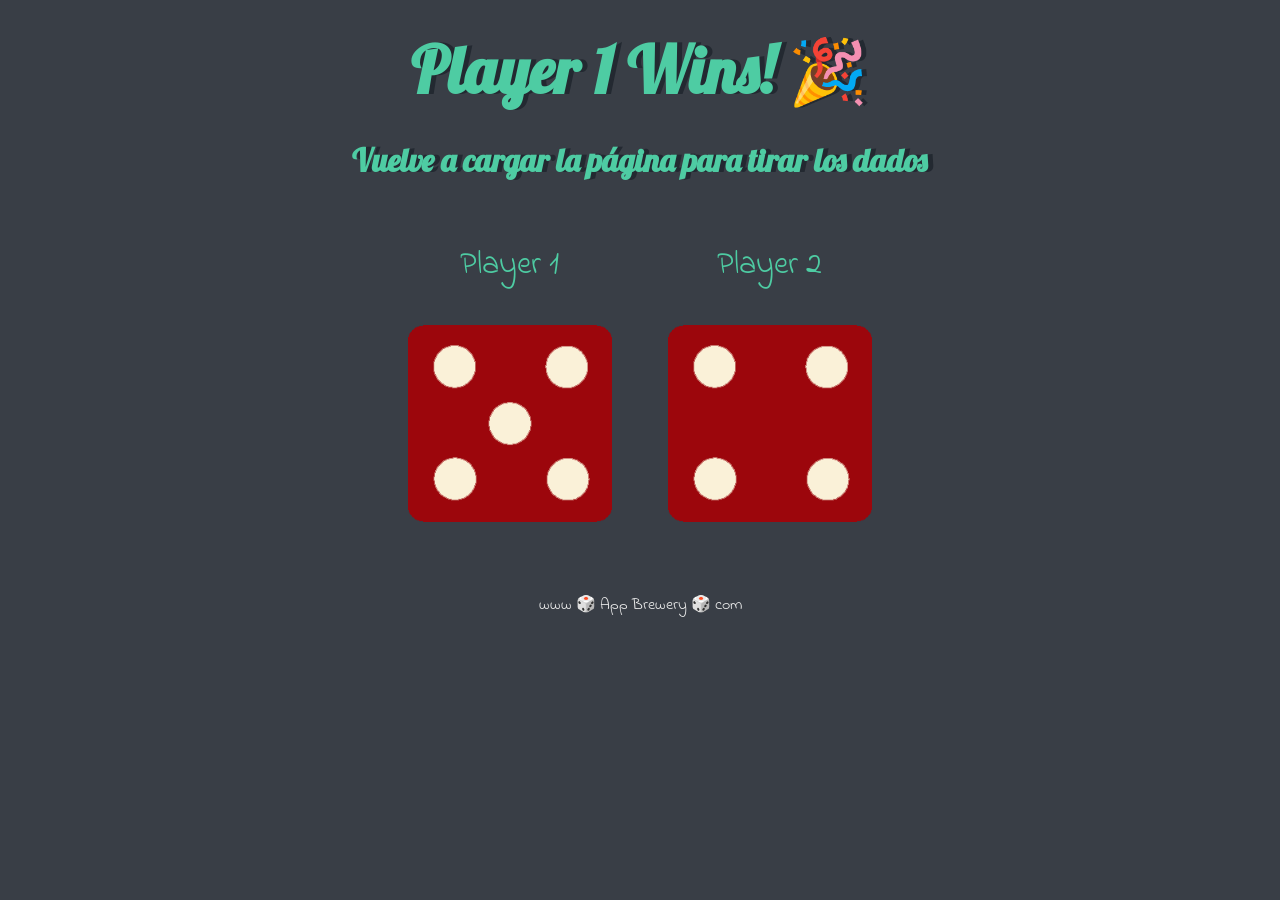
<file: index.html>
<!DOCTYPE html>
<html lang="en" dir="ltr">
  <head>
    <meta charset="utf-8" />
    <title>Dicee</title>
    <link rel="stylesheet" href="styles.css" />
    <link
      href="https://fonts.googleapis.com/css?family=Indie+Flower|Lobster"
      rel="stylesheet"
    />
  </head>
  <body>
    <div class="container">
      <h1>Vuelve a cargar la página para tirar los dados</h1>
      <h4> Vuelve a cargar la página para tirar los dados</h4>

      <div class="dice">
        <p>Player 1</p>
        <img class="img1" src="./images/dice6.png" />
      </div>

      <div class="dice">
        <p>Player 2</p>
        <img class="img2" src="./images/dice6.png" />
      </div>
    </div>

    <footer>www 🎲 App Brewery 🎲 com</footer>

    <script src="./index.js" charset="utf-8"></script>
  </body>
</html>
</file>
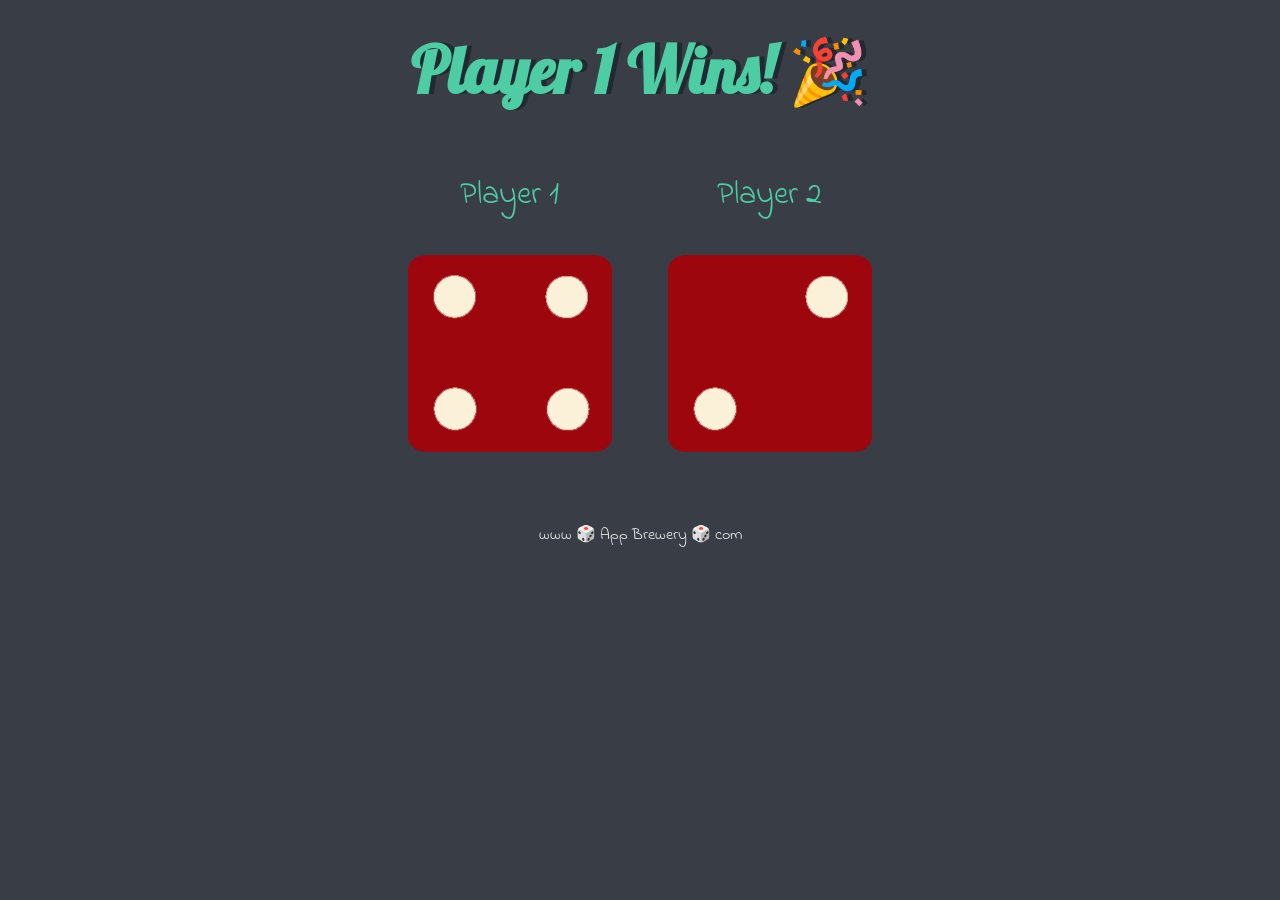
<file: dicee.html>
<!DOCTYPE html>
<html lang="en" dir="ltr">
  <head>
    <meta charset="utf-8" />
    <title>Dicee</title>
    <link rel="stylesheet" href="styles.css" />
    <link
      href="https://fonts.googleapis.com/css?family=Indie+Flower|Lobster"
      rel="stylesheet"
    />
  </head>
  <body>
    <div class="container">
      <h1>Vuelve a cargar la página para tirar los dados</h1>

      <div class="dice">
        <p>Player 1</p>
        <img class="img1" src="./images/dice6.png" />
      </div>

      <div class="dice">
        <p>Player 2</p>
        <img class="img2" src="./images/dice6.png" />
      </div>
    </div>

    <footer>www 🎲 App Brewery 🎲 com</footer>

    <script src="./index.js" charset="utf-8"></script>
  </body>
</html>
</file>
<file: styles.css>
.container {
  width: 70%;
  margin: auto;
  text-align: center;
}

.dice {
  text-align: center;
  display: inline-block;

}

body {
  background-color: #393E46;
}

h1 {
  margin: 30px;
  font-family: 'Lobster', cursive;
  text-shadow: 5px 0 #232931;
  font-size: 4rem;
  color: #4ECCA3;
}

h4 {
  margin: 30px;
  font-family: 'Lobster', cursive;
  text-shadow: 5px 0 #232931;
  font-size: 2rem;
  color: #4ECCA3;
}

p {
  font-size: 2rem;
  color: #4ECCA3;
  font-family: 'Indie Flower', cursive;
}

img {
  width: 80%;
}

footer {
  margin-top: 5%;
  color: #EEEEEE;
  text-align: center;
  font-family: 'Indie Flower', cursive;

}
</file>
